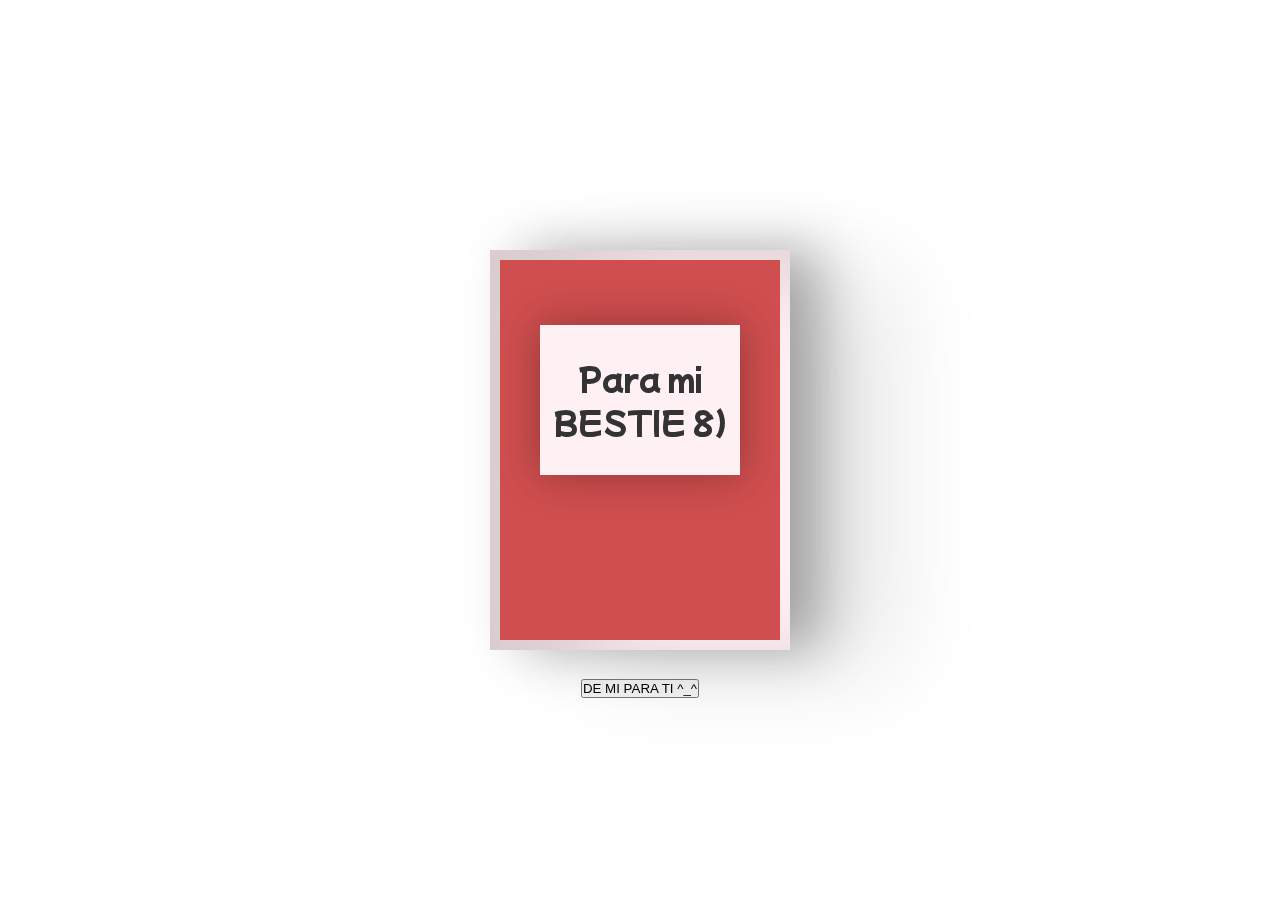
<file: index.html>
<!DOCTYPE html>
<html lang="en">

<head>
    <meta charset="UTF-8">
    <meta name="viewport" content="width=device-width, initial-scale=1.0">
    <link rel="stylesheet" href="./assets/css/style.css">
    <title>SUGY</title>
</head>

<body>
    <br>
    <br>
    <div class="day-card">
        <input type="checkbox" id="open">
        <label for="open" class="open"></label>
        <div class="card-front">
            <div class="note">
                Para mi BESTIE 8)
            </div>
        </div>
        <div class="card-inside">
            <div class="text-last">GRACIAS <br> POR SER MI<br> MEJOR AMIGA!!</div>
            <div class="text-one">TE</div>
            <div class="smile"></div>
            <div class="eyes"></div>            
        </div><br>

        <center><form action="letters.html">
            <button type="submit">DE MI PARA TI ^_^</button>
          </form></center>
    </div>


</body>

</html>
</file>
<file: assets/css/style.css>
@import url('https://fonts.googleapis.com/css2?family=Mochiy+Pop+P+One&display=swap');

* {
    padding: 0;
    margin: 0;
    box-sizing: border-box;
}

body {
    height: 100vh;
    display: flex;
    align-items: center;
    justify-content: center;
    font-family: 'Mochiy Pop P One', sans-serif;
    background-image: url("https://github.com/jp-nc/sugy.io/blob/main/assets/css/porsche.jpg?raw=true");
    background-position:center center;

}

input#open {
    display: none;
}

.day-card {
    position: relative;
    width: 300px;
    height: 400px;
    transform-style: preserve-3d;
    transform: perspective(2500px);
    transition: .3s;
}

.card-front {
    position: relative;
    background-color: #fff0f3;
    width: 300px;
    height: 400px;
    transform-origin: left;
    box-shadow: inset 100px 20px 100px rgba(0,0,0,.15), 30px 0 50px rgba(0,0,0,.3);
    transition: .3s;
}

.card-front::before {
    content: "";
    position: absolute;
    width: 280px;
    height: 380px;
    background-color: #d04e4e;
    top: 10px;
    left: 10px;
}

.card-inside {
    position: absolute;
    background-color: #fff0f3;
    width: 300px;
    height: 400px;
    z-index: -1;
    left: 0;
    top: 0;
    box-shadow: inset 100px 20px 100px rgba(0,0,0,.22), 100px 20px 100px rgba(0,0,0,.1);
}

.open {
    position: absolute;
    width: 300px;
    height: 400px;
    left: 0;
    top: 0;
    background-color: transparent;
    z-index: 7;
    cursor: pointer;
}

#open:checked ~ .card-front {
    transform: rotateY(-155deg);
    box-shadow: inset 100px 20px 100px rgba(0,0,0,.13), 30px 0 50px rgba(0,0,0,.1);
}

#open:checked ~ .card-front:before {
    z-index: 5;
    background-color: #fff0f3;
    width: 300px;
    height: 400px;
    top: 0;
    left: 0;
    box-shadow: inset 100px 20px 100px rgba(0,0,0,.1), 30px 0 50px rgba(0,0,0,.1);
}

.note {
    position: relative;
    width: 200px;
    height: 150px;
    top: 75px;
    left: 50px;
    color: #333;
    background-color: #fff0f3;
    font-size: 30px;
    display: flex;
    align-items: center;
    text-align: center;
    filter: drop-shadow(0 0 20px rgba(0, 0, 0, .3));
}

.text-one {
    position: absolute;
    color: #333;
    font-size: 30px;
    top: 220px;
    width: 300px;
    text-align: center;
}

.text-one::after, .text-one::before {
    position: absolute;
    left: 5px;
    text-align: center;
    width: 300px;
}

.text-one::before {
    content: "QUIERO";
    top: 30px;
    color: #d04e4e;
}

.text-one::after {
    content: "MUCHO!!";
    top: 60px;
    color: #430404;
}




.smile {
    position: absolute;
    width: 30px;
    height: 15px;
    background-color: #333;
    border-radius: 0 0 100px 100px;
    top: 200px;
    left: 135px;
    overflow: hidden;
}

.smile::after {
    position: absolute;
    content: "";
    border-radius: 50%;
    width: 20px;
    height: 20px;
    background-color: #030202;
    top: 5px;
    left: 5px;
}

.eyes {
    position: absolute;
    border-radius: 50%;
    background-color: #333;
    width: 10px;
    height: 10px;
    z-index: 1;
    top: 185px;
    left: 165px;
    box-shadow: -40px 0 #333;
    transform-origin: 50%;
    animation: close 2s infinite;
}

.text-last {
    position: absolute;
    color: #333;
    font-size: 30px;
    top: 30px;
    width: 300px;
    text-align: center;
}
@keyframes close {
    0%, 100% {
        transform: scale(1, .05);
    }
    5%, 95% {
        transform: scale(1, 1);
    }
}

@keyframes beat {
    0%, 40%, 100% {
        transform: scale(1) rotate(-45deg);
    }
    25%, 60% {
        transform: scale(1.1) rotate(-45deg);
    }
}
</file>
